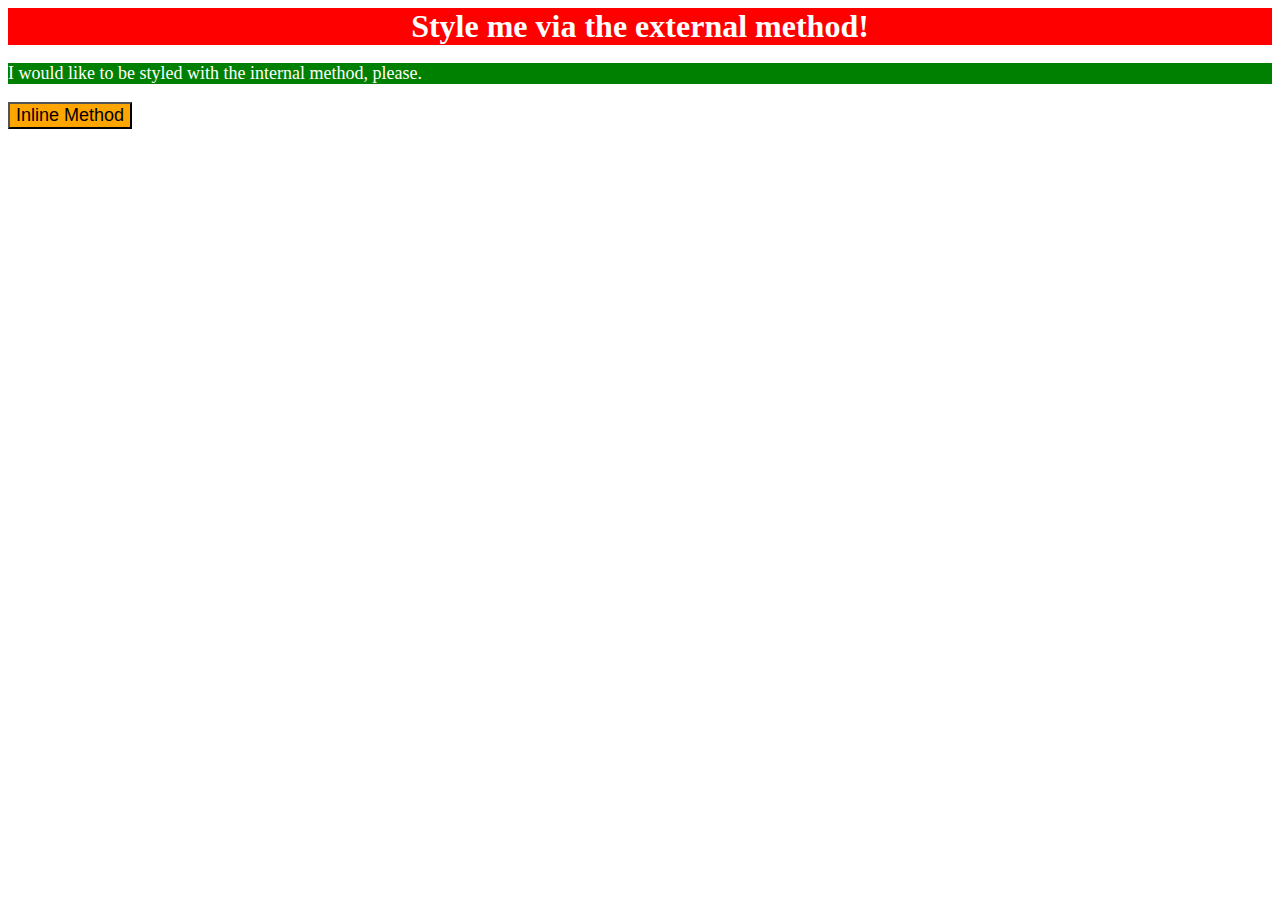
<file: foundations/01-css-methods/index.html>
<!DOCTYPE html>
<html lang="en">
  <head>
    <meta charset="UTF-8">
    <meta http-equiv="X-UA-Compatible" content="IE=edge">
    <meta name="viewport" content="width=device-width, initial-scale=1.0">
    <title>Methods for Adding CSS</title>
    <link rel="stylesheet" href="css/style.css">
    <style>

    p {color:white;}
    p {background-color: green;}
    p {font-size: 18px;}
    </style>
  </head>
  <body>
    <div>Style me via the external method!</div>
    <p>I would like to be styled with the internal method, please.</p>
    <button style="background-color:orange; font-size:18px">Inline Method</button>
  </body>
</html>
</file>
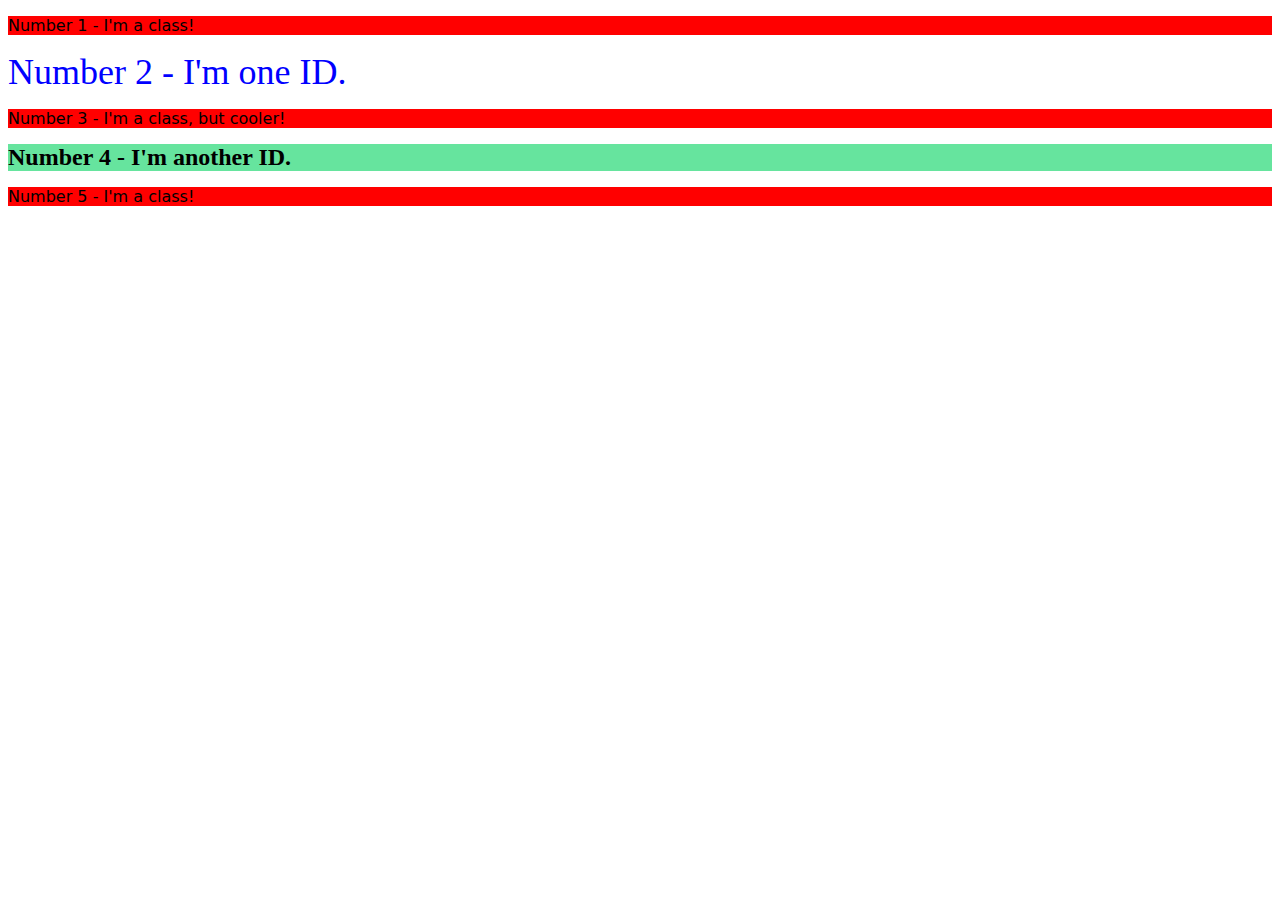
<file: foundations/02-class-id-selectors/index.html>
<!DOCTYPE html>
<html lang="en">
  <head>
    <meta charset="UTF-8">
    <meta http-equiv="X-UA-Compatible" content="IE=edge">
    <meta name="viewport" content="width=device-width, initial-scale=1.0">
    <title>Class and ID Selectors</title>
    <link rel="stylesheet" href="style.css">
  </head>
  <body>
    <p class="odd">Number 1 - I'm a class!</p>
    <div id="number-two">Number 2 - I'm one ID.</div>
    <p class="odd">Number 3 - I'm a class, but cooler!</p>
    <div id="number-four">Number 4 - I'm another ID.</div>
    <p class="odd">Number 5 - I'm a class!</p>
  </body>
</html>
</file>
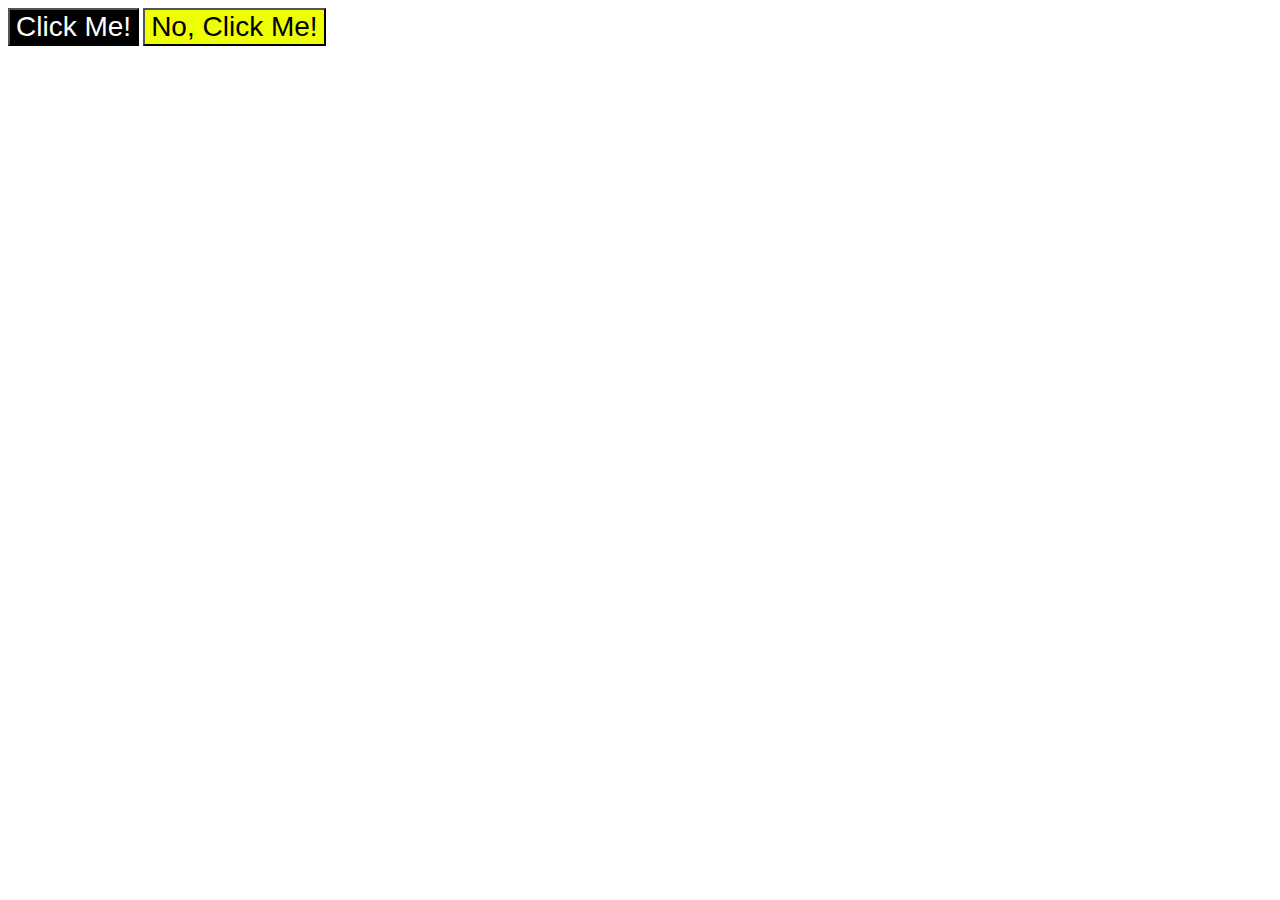
<file: foundations/03-grouping-selectors/index.html>
<!DOCTYPE html>
<html lang="en">
  <head>
    <meta charset="UTF-8">
    <meta http-equiv="X-UA-Compatible" content="IE=edge">
    <meta name="viewport" content="width=device-width, initial-scale=1.0">
    <title>Grouping Selectors</title>
    <link rel="stylesheet" href="style.css">
  </head>
  <body>
    <button class="button">Click Me!</button>
    <button class="alternate">No, Click Me!</button>
  </body>
</html>
</file>
<file: foundations/01-css-methods/css/style.css>
div {
    background: red;
    font-size: 32px;
    color: white;
    text-align: center;
    font-weight: bold;
}
</file>
<file: foundations/02-class-id-selectors/style.css>
/* style.css */

.odd {
    background-color: #FF0000; font-family: Verdana, "DejaVu Sans", sans-serif;
}

.second-class {
    font-size: 24px;
}

#number-two {
    color: #0000FF; font-size: 36px;
}

#number-four {
    background-color: #66e49e; font-size: 24px; font-weight: bold;
}
</file>
<file: foundations/03-grouping-selectors/style.css>
/* style css */

.button, .alternate {

    font-size: 28px;
    font-family: Helvetica, Times New Roman, sans-serif;

}

.button {
    background-color: #000000;
    color: #FFFFFF;
}

.alternate {
    background-color: #eeff00;
}
</file>
